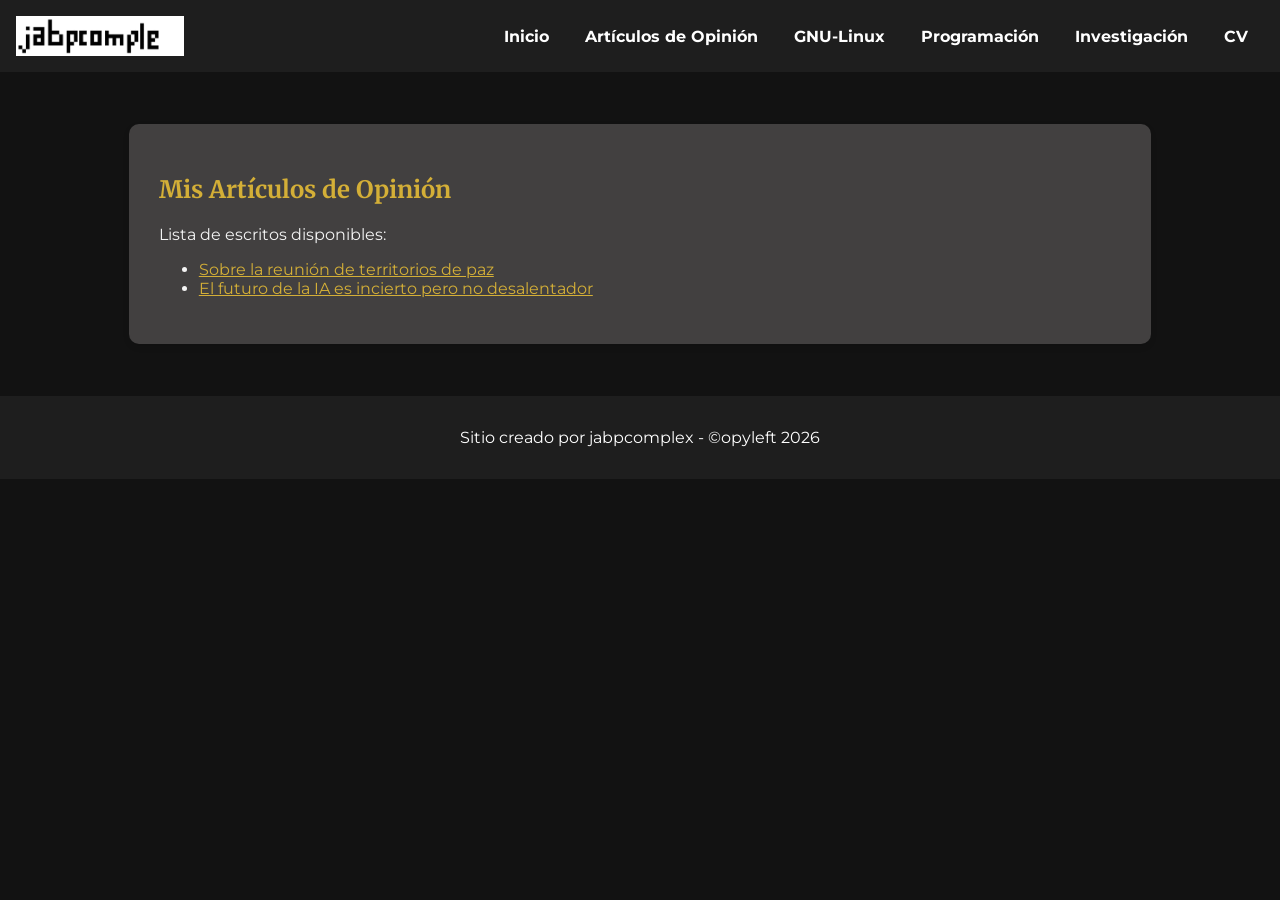
<file: articulos_opinion/index.html>
<!DOCTYPE html>
<html lang="es">
<head>
    <meta charset="UTF-8" />
    <meta name="viewport" content="width=device-width, initial-scale=1" />
    <title>Artículos de Opinión</title>
   <link rel="stylesheet" href="../assets/css/main.css" />
   
</head>
<body>
<header class="header">
    <img src="../img/jabpcomplex_automata_2.gif" alt="Logo" class="logo" />
    <nav>
        <ul class="menu">
            <li><a href="../index.html">Inicio</a></li>
            <li><a href="#">Artículos de Opinión</a></li>
            <li><a href="../publicaciones_gnulinux/">GNU-Linux</a></li>
            <li><a href="../programacion/">Programación</a></li>
            <li><a href="../investigacion/">Investigación</a></li>
            <li><a href="../cv/">CV</a></li>
        </ul>
    </nav>
</header>

<main class="main-container">
    <section class="content-section">
        <h2>Mis Artículos de Opinión</h2>
        <p>Lista de escritos disponibles:</p>
        <ul id="lista-reseñas" class="doc-list"></ul>
    </section>
</main>

<footer>
    <p>Sitio creado por jabpcomplex - ©opyleft <script>document.write(new Date().getFullYear())</script></p>   
</footer>

<script>
    // Archivos disponibles (añade aquí tus reseñas .md)
    const reseñas = [
        { nombre: "Sobre la reunión de territorios de paz", archivo: "viewer.html?file=opinion_1.md" },
        { nombre: "El futuro de la IA es incierto pero no desalentador", archivo: "viewer.html?file=opinion_2_futuro_de_la_IA.md"}
        
        
    ];

    const lista = document.getElementById("lista-reseñas");
    reseñas.forEach(doc => {
        const li = document.createElement("li");
        li.innerHTML = `<a href="${doc.archivo}" target="_blank">${doc.nombre}</a>`;
        lista.appendChild(li);
    });
</script>
</body>
</html>
</file>
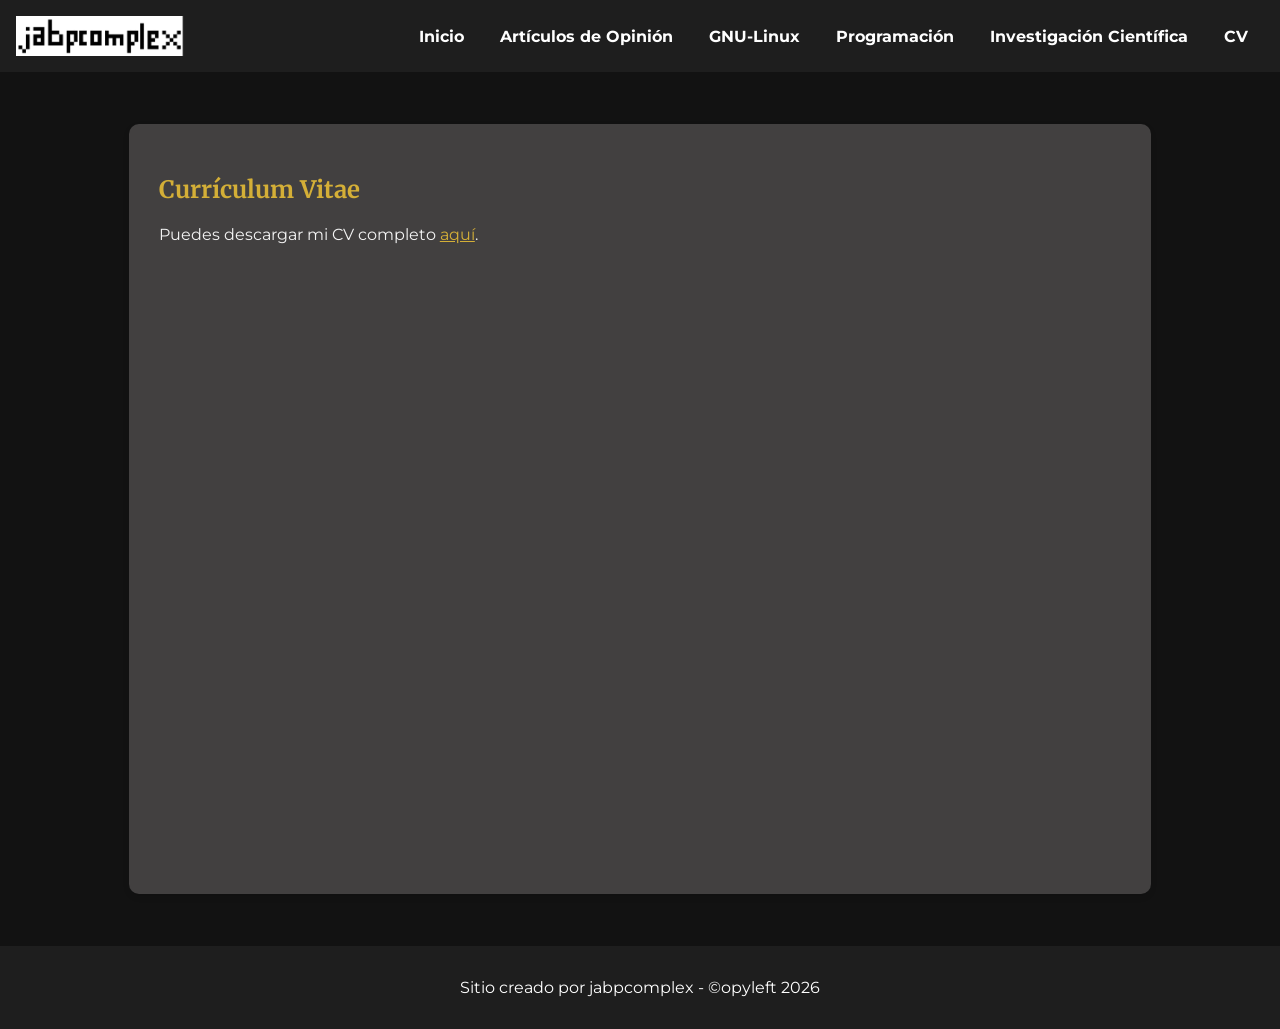
<file: cv/index.html>
<!DOCTYPE html>
<html lang="es">
<head>
    <meta charset="UTF-8" />
    <meta name="viewport" content="width=device-width, initial-scale=1" />
    <title>Currículum Vitae - Sitio Personal</title>
    <link rel="stylesheet" href="../assets/css/main.css" />
</head>
<body>
    <header class="header">
        <img src="../img/jabpcomplex_automata_2.gif" alt="Logo" class="logo" />
        <nav>
            <ul class="menu">
                <li><a href="../index.html">Inicio</a></li>
                <li><a href="../articulos_opinion/">Artículos de Opinión</a></li>
                <li><a href="../publicaciones_gnulinux/">GNU-Linux</a></li>
                <li><a href="../programacion/">Programación</a></li>
                <li><a href="../investigacion/">Investigación Científica</a></li>
                <li><a href="#">CV</a></li>
            </ul>
        </nav>
    </header>

    <main class="main-container">
        <section class="content-section">
            <h2>Currículum Vitae</h2>
            <p>Puedes descargar mi CV completo <a href="CV.pdf" target="_blank">aquí</a>.</p>
            <iframe src="../cv/CV.pdf" width="100%" height="600px" style="border:none;"></iframe>
        </section>
    </main>

    <footer>
        <p>Sitio creado por jabpcomplex - ©opyleft <script>document.write(new Date().getFullYear())</script></p>   
    </footer>
</body>
</html>
</file>
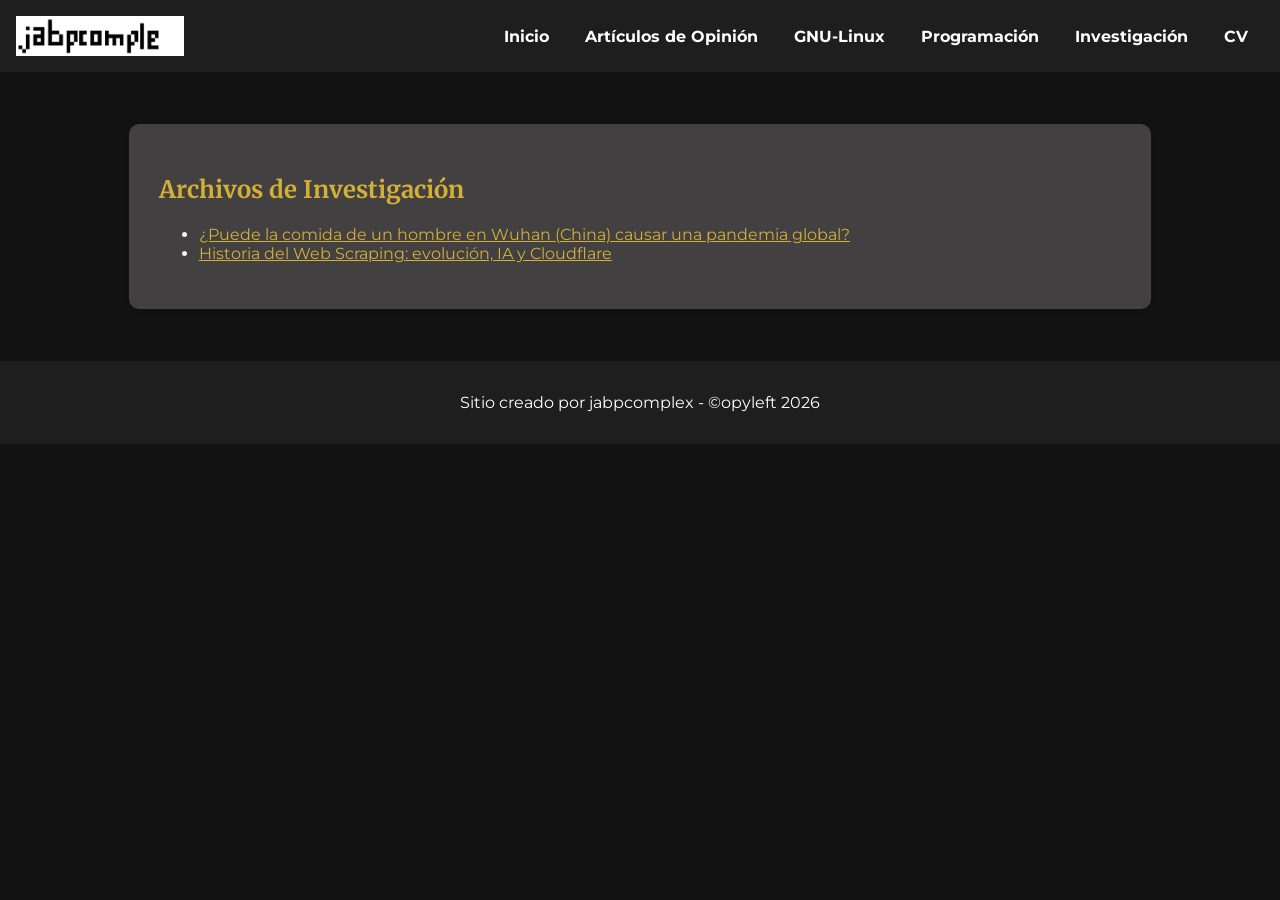
<file: investigacion/index.html>
<!DOCTYPE html>
<html lang="es">
<head>
    <meta charset="UTF-8" />
    <meta name="viewport" content="width=device-width, initial-scale=1" />
    <title>Investigación Científica</title>
    <link rel="stylesheet" href="../assets/css/main.css" />
</head>
<body>
<header class="header">
    <img src="../img/jabpcomplex_automata_2.gif" alt="Logo" class="logo" />
    <nav>
        <ul class="menu">
            <li><a href="../index.html">Inicio</a></li>
            <li><a href="../articulos_opinion/">Artículos de Opinión</a></li>
            <li><a href="../publicaciones_gnulinux/">GNU-Linux</a></li>
            <li><a href="../programacion/">Programación</a></li>
            <li><a href="#">Investigación</a></li>
            <li><a href="../cv/">CV</a></li>
        </ul>
    </nav>
</header>

<main class="main-container">
    <section class="content-section">
        <h2>Archivos de Investigación</h2>
        <ul id="lista-articulos" class="doc-list"></ul>
    </section>
</main>

<footer>
   <p>Sitio creado por jabpcomplex - ©opyleft <script>document.write(new Date().getFullYear())</script></p>   
</footer>

<script>
    // archivos md de investigación
    const articulos = [
        { nombre: "¿Puede la comida de un hombre en Wuhan (China) causar una pandemia global?", archivo: "viewer.html?file=article_1_enpoli.md"},
        { nombre: "Historia del Web Scraping: evolución, IA y Cloudflare", archivo: "viewer.html?file=historia_web_scraping_01.md"}
    ];

    const lista = document.getElementById("lista-articulos");
    articulos.forEach(doc => {
        const li = document.createElement("li");
        li.innerHTML = `<a href="${doc.archivo}" target="_blank">${doc.nombre}</a>`;
        lista.appendChild(li);
    });
</script>
</body>
</html>
</file>
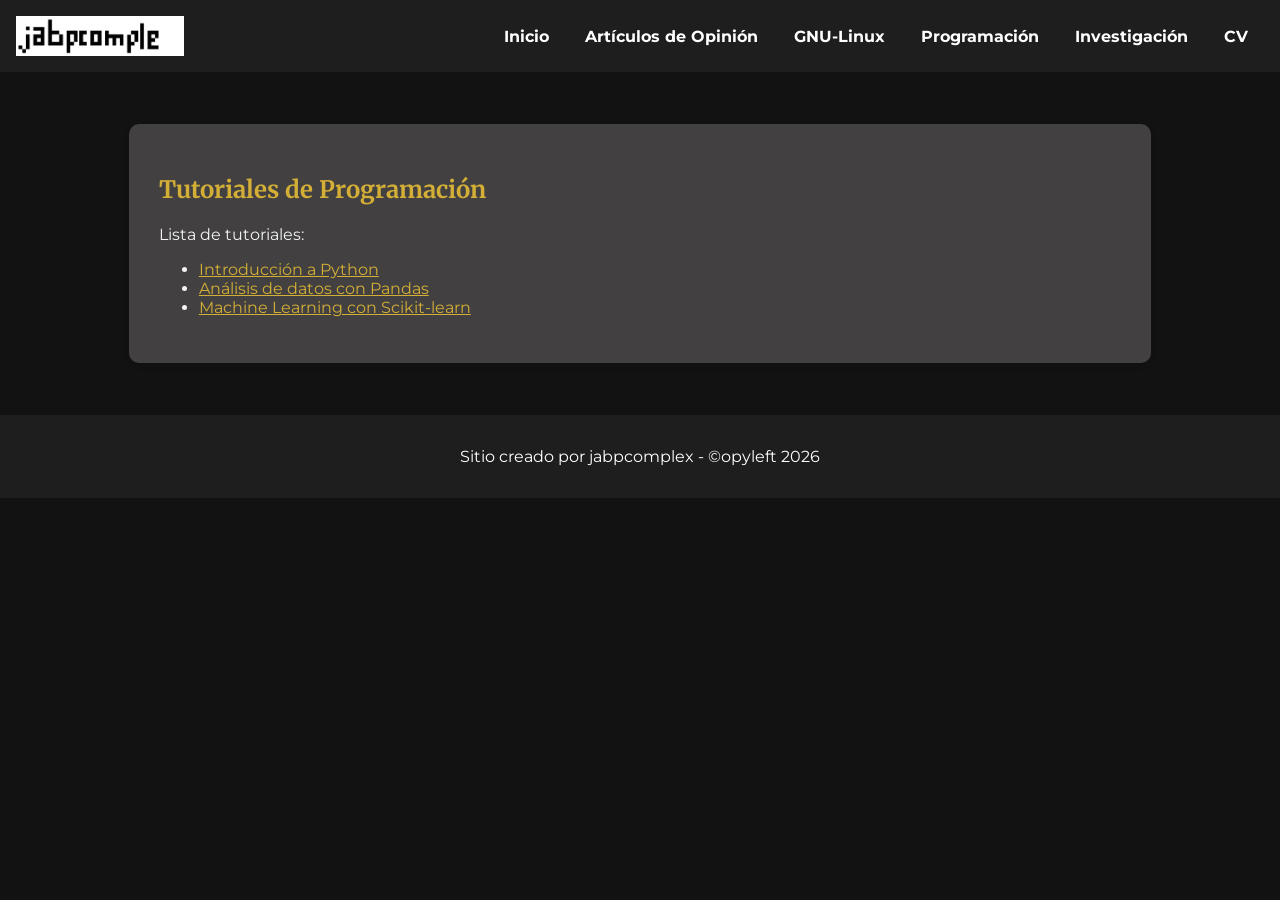
<file: programacion/index.html>
<!DOCTYPE html>
<html lang="es">
<head>
    <meta charset="UTF-8" />
    <meta name="viewport" content="width=device-width, initial-scale=1" />
    <title>Tutoriales de Programación</title>
    <link rel="stylesheet" href="../assets/css/main.css" />
</head>
<body>
<header class="header">
    <img src="../img/jabpcomplex_automata_2.gif" alt="Logo" class="logo" />
    <nav>
        <ul class="menu">
            <li><a href="../index.html">Inicio</a></li>
            <li><a href="../articulos_opinion/">Artículos de Opinión</a></li>
           <li><a href="../publicaciones_gnulinux/">GNU-Linux</a></li>
            <li><a href="#">Programación</a></li>
            <li><a href="../investigacion/">Investigación</a></li>
            <li><a href="../cv/">CV</a></li>
        </ul>
    </nav>
</header>

<main class="main-container">
    <section class="content-section">
        <h2>Tutoriales de Programación</h2>
        <p>Lista de tutoriales:</p>
        <ul id="lista-tutoriales" class="doc-list"></ul>
    </section>
</main>

<footer>
    <p>Sitio creado por jabpcomplex - ©opyleft <script>document.write(new Date().getFullYear())</script></p>   
</footer>

<script>
    // Archivos de tutoriales (.md)
    const tutoriales = [
        { nombre: "Introducción a Python", archivo: "intro_python.md" },
        { nombre: "Análisis de datos con Pandas", archivo: "pandas.md" },
        { nombre: "Machine Learning con Scikit-learn", archivo: "ml_scikit.md" }
    ];

    const lista = document.getElementById("lista-tutoriales");
    tutoriales.forEach(doc => {
        const li = document.createElement("li");
        li.innerHTML = `<a href="${doc.archivo}" target="_blank">${doc.nombre}</a>`;
        lista.appendChild(li);
    });
</script>
</body>
</html>
</file>
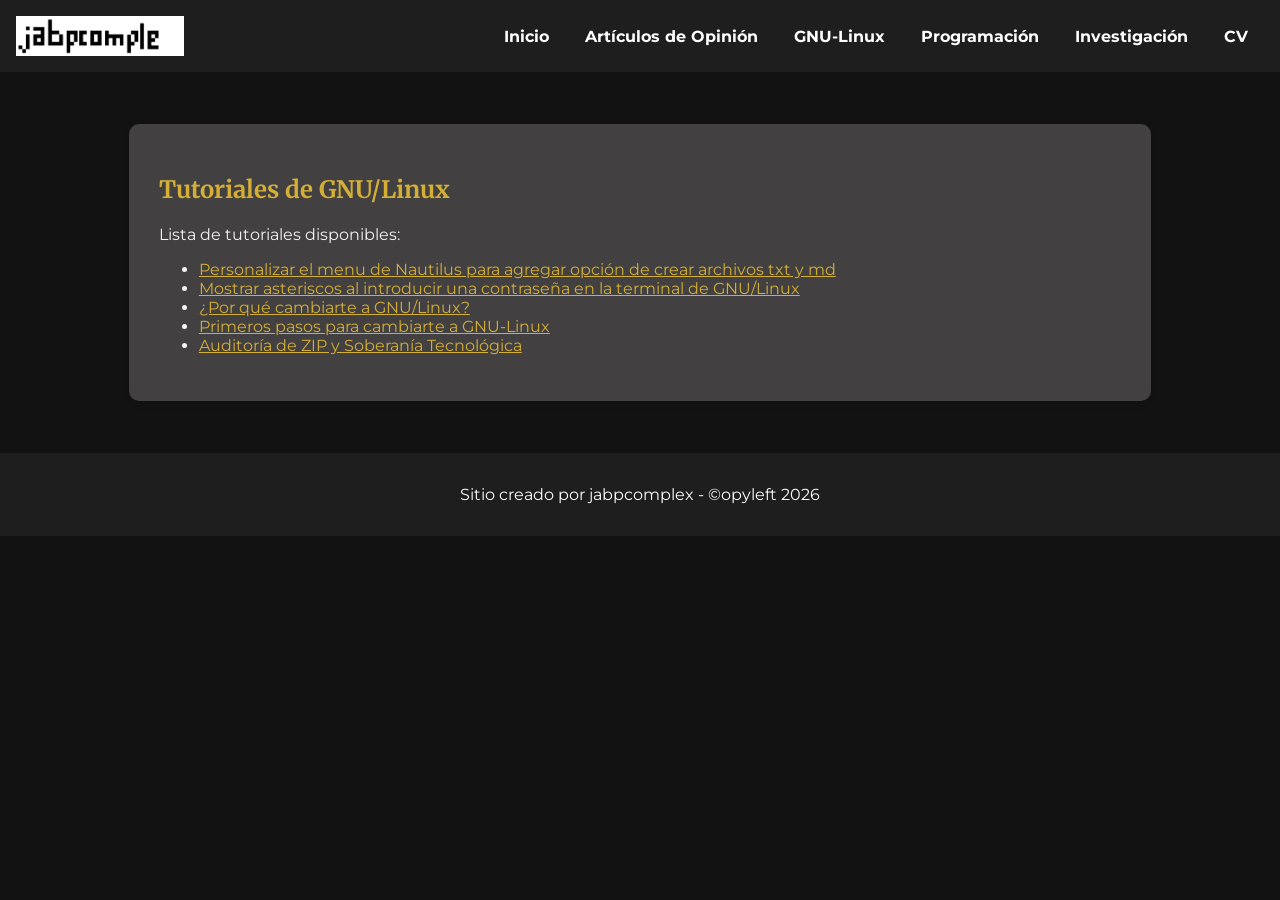
<file: publicaciones_gnulinux/index.html>
<!DOCTYPE html>
<html lang="es">
<head>
    <meta charset="UTF-8" />
    <meta name="viewport" content="width=device-width, initial-scale=1" />
    <title>Reseñas Críticas</title>
   <link rel="stylesheet" href="../assets/css/main.css" />
   
</head>
<body>
<header class="header">
    <img src="../img/jabpcomplex_automata_2.gif" alt="Logo" class="logo" />
    <nav>
        <ul class="menu">
            <li><a href="../index.html">Inicio</a></li>
            <li><a href="../articulos_opinion/">Artículos de Opinión</a></li>
            <li><a href="#">GNU-Linux</a></li>
            <li><a href="../programacion/">Programación</a></li>
            <li><a href="../investigacion/">Investigación</a></li>
            <li><a href="../cv/">CV</a></li>
        </ul>
    </nav>
</header>

<main class="main-container">
    <section class="content-section">
        <h2>Tutoriales de GNU/Linux</h2>
        <p>Lista de tutoriales disponibles:</p>
        <ul id="lista-reseñas" class="doc-list"></ul>
    </section>
</main>

<footer>
<p>Sitio creado por jabpcomplex - ©opyleft <script>document.write(new Date().getFullYear())</script></p>   
</footer>

<script>
    // Archivos disponibles (añade aquí tus reseñas .md)
    const reseñas = [
        { nombre: "Personalizar el menu de Nautilus para agregar opción de crear archivos txt y md", archivo: "viewer.html?file=post_5_crear_archivo_txt_md.md" },
        { nombre: "Mostrar asteriscos al introducir una contraseña en la terminal de GNU/Linux", archivo: "viewer.html?file=post_3_mostrar_asteriscos.md" },
        { nombre: "¿Por qué cambiarte a GNU/Linux?", archivo: "viewer.html?file=post_2_porq_gnu_linux.md" },
        { nombre: "Primeros pasos para cambiarte a GNU-Linux", archivo: "viewer.html?file=post_1_primeros_pasos_gnu-linux.md" },
        { nombre: "Auditoría de ZIP y Soberanía Tecnológica", archivo: "viewer.html?file=post_6_metadatos_3_SO.md" }
        
    ];

    const lista = document.getElementById("lista-reseñas");
    reseñas.forEach(doc => {
        const li = document.createElement("li");
        li.innerHTML = `<a href="${doc.archivo}" target="_blank">${doc.nombre}</a>`;
        lista.appendChild(li);
    });
</script>
</body>
</html>
</file>
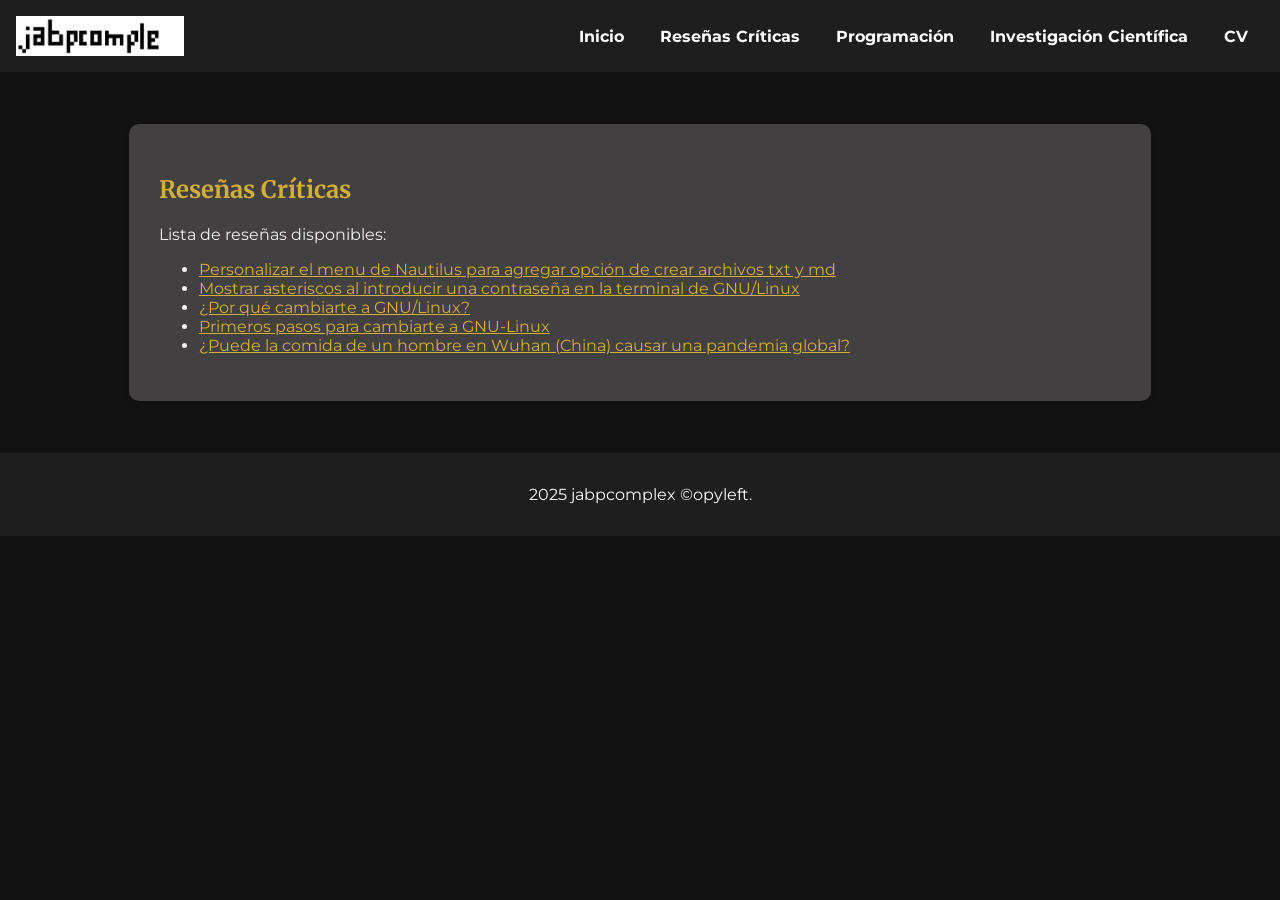
<file: reseñas/index.html>
<!DOCTYPE html>
<html lang="es">
<head>
    <meta charset="UTF-8" />
    <meta name="viewport" content="width=device-width, initial-scale=1" />
    <title>Reseñas Críticas</title>
   <link rel="stylesheet" href="../assets/css/main.css" />
   
</head>
<body>
<header class="header">
    <img src="../img/jabpcomplex_automata_2.gif" alt="Logo" class="logo" />
    <nav>
        <ul class="menu">
            <li><a href="../index.html">Inicio</a></li>
            <li><a href="#">Reseñas Críticas</a></li>
            <li><a href="../programacion/">Programación</a></li>
            <li><a href="../investigacion/">Investigación Científica</a></li>
            <li><a href="../cv/">CV</a></li>
        </ul>
    </nav>
</header>

<main class="main-container">
    <section class="content-section">
        <h2>Reseñas Críticas</h2>
        <p>Lista de reseñas disponibles:</p>
        <ul id="lista-reseñas" class="doc-list"></ul>
    </section>
</main>

<footer>
    <p>2025 jabpcomplex ©opyleft.</p>
</footer>

<script>
    // Archivos disponibles (añade aquí tus reseñas .md)
    const reseñas = [
        { nombre: "Personalizar el menu de Nautilus para agregar opción de crear archivos txt y md", archivo: "viewer.html?file=post_5_crear_archivo_txt_md.md" },
        { nombre: "Mostrar asteriscos al introducir una contraseña en la terminal de GNU/Linux", archivo: "viewer.html?file=post_3_mostrar_asteriscos.md" },
        { nombre: "¿Por qué cambiarte a GNU/Linux?", archivo: "viewer.html?file=post_2_porq_gnu_linux.md" },
        { nombre: "Primeros pasos para cambiarte a GNU-Linux", archivo: "viewer.html?file=post_1_primeros_pasos_gnu-linux.md" },
        { nombre: "¿Puede la comida de un hombre en Wuhan (China) causar una pandemia global?", archivo: "viewer.html?file=article_1_enpoli.md" }
    ];

    const lista = document.getElementById("lista-reseñas");
    reseñas.forEach(doc => {
        const li = document.createElement("li");
        li.innerHTML = `<a href="${doc.archivo}" target="_blank">${doc.nombre}</a>`;
        lista.appendChild(li);
    });
</script>
</body>
</html>
</file>
<file: assets/css/main.css>
/* main.css - importa los fragmentos modulares del CSS */
@import 'base.css';
@import 'header.css';
@import 'components.css';
@import 'carousel.css';

/* Reglas adicionales globales si son necesarias */
a:hover { text-decoration: underline; }
</file>
